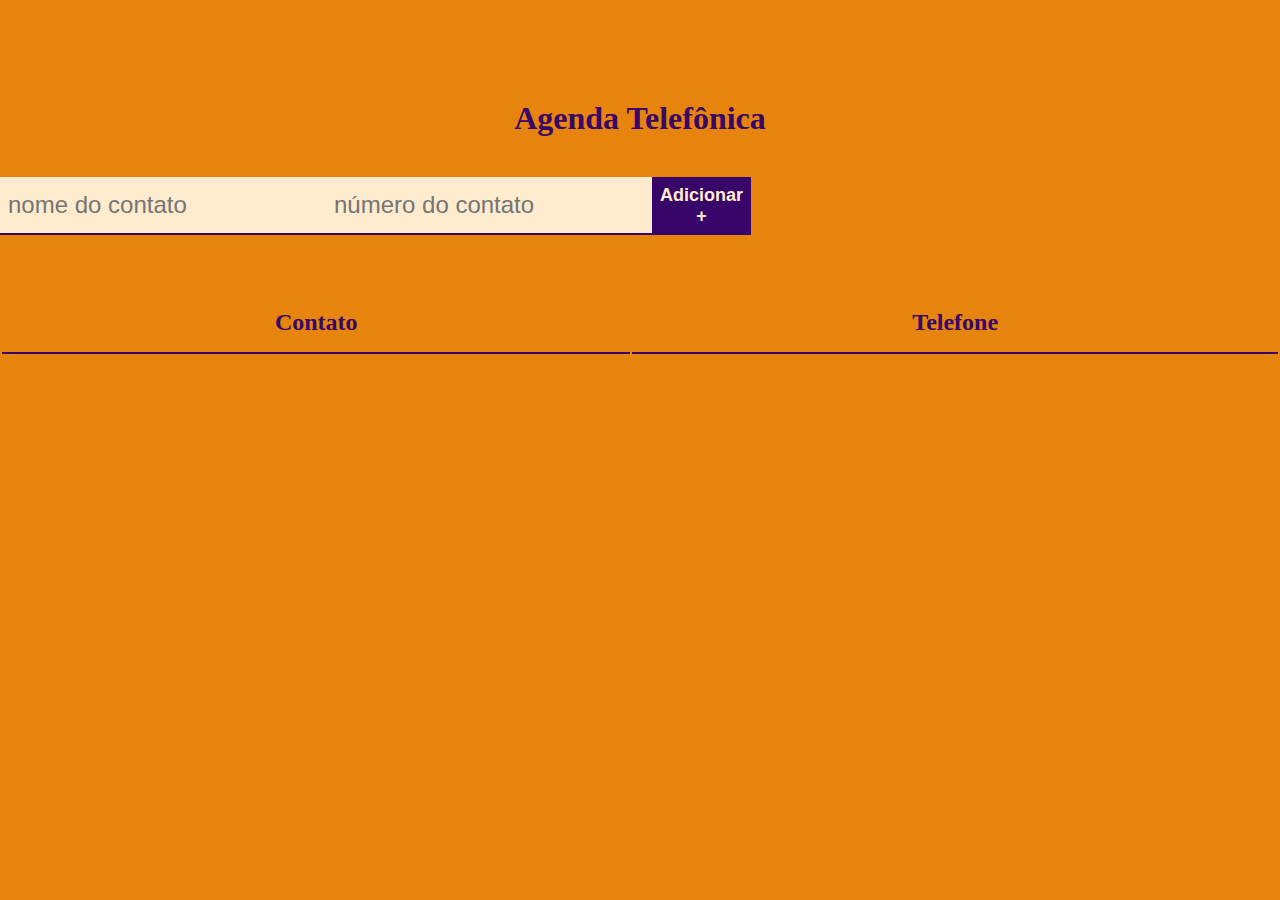
<file: index.html>
<!DOCTYPE html>
<html lang="pt-br">
<head>
    <meta charset="UTF-8">
    <meta http-equiv="X-UA-Compatible" content="IE=edge">
    <meta name="viewport" content="width=device-width, initial-scale=1.0">
    <title>Agenda Telefônica</title>
    <link rel="stylesheet" href="./main.css">
</head>
<body>
    <div clas="container2">
        <div class="container">
        <header>
            <h1>Agenda Telefônica</h1>
        </header>   
    </div>
        <form id="form-agenda">
            <input type="text" id="nome-contato" required placeholder="nome do contato"/>
            <input type="number" id="numero-contato" required placeholder="número do contato"/>
            <button type="submit">Adicionar +</button>
        </form>
        <table>
            <thead>
                <tr>
                    <th>
                        Contato
                    </th>
                    <th>
                        Telefone
                    </th>
                </tr>
            </thead>
            <tbody>
            </tbody>
        </table>
    </div>
    <script src="./main.js"></script>
</body>
</html>
</file>
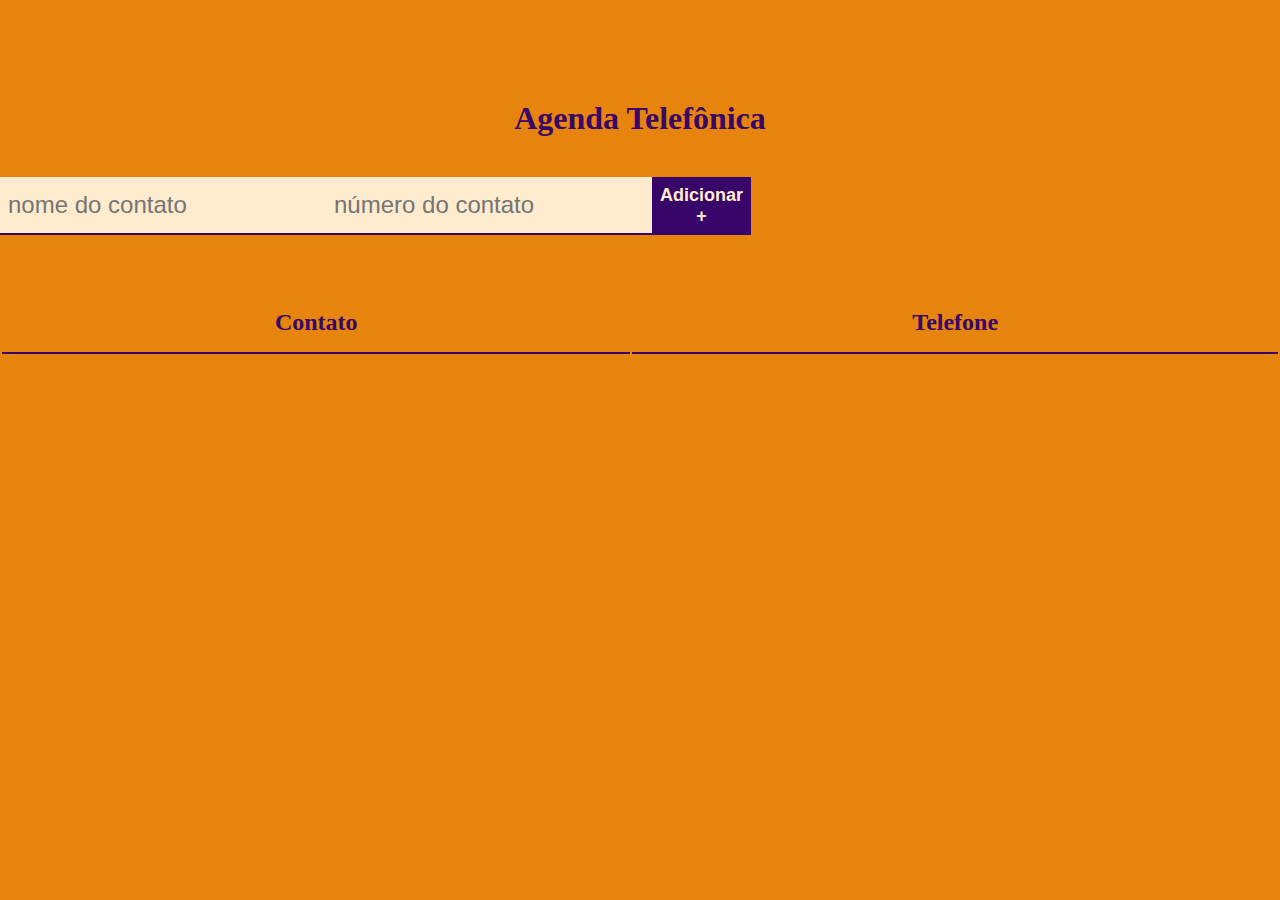
<file: agenda.html>
<!DOCTYPE html>
<html lang="pt-br">
<head>
    <meta charset="UTF-8">
    <meta http-equiv="X-UA-Compatible" content="IE=edge">
    <meta name="viewport" content="width=device-width, initial-scale=1.0">
    <title>Agenda Telefônica</title>
    <link rel="stylesheet" href="./main.css">
</head>
<body>
    <div clas="container2">
        <div class="container">
        <header>
            <h1>Agenda Telefônica</h1>
        </header>   
    </div>
        <form id="form-agenda">
            <input type="text" id="nome-contato" required placeholder="nome do contato"/>
            <input type="number" id="numero-contato" required placeholder="número do contato"/>
            <button type="submit">Adicionar +</button>
        </form>
        <table>
            <thead>
                <tr>
                    <th>
                        Contato
                    </th>
                    <th>
                        Telefone
                    </th>
                </tr>
            </thead>
            <tbody>
            </tbody>
        </table>
    </div>
    <script src="./main.js"></script>
</body>
</html>
</file>
<file: main.css>
*{
    margin: 0;
    padding-left: 0;
    box-sizing: border-box;
    color: rgb(56, 6, 104);
}

body {
    padding-top: 100px;
    background-color: rgb(230, 132, 13);
}

header h1 {
    text-align: center;
    margin-bottom: 40px;

}

.container2 {
    max-width: 960px;
    width: 100%;
    margin: 0 auto;
}

form{
    display: flex;
    max-width: 640px;
    width: 100%;
    justify-content: space-between;
    margin-bottom: 56px;
}

form input {
    font-size: 24px;
    background-color: blanchedalmond;
    border: none;
    border-bottom: 2px solid;
    padding: 8px;
}

form button {
    background-color: rgb(56, 6, 104);
    color:  blanchedalmond;
    font-size: 18px;
    font-weight: bold;
    border: none;
    cursor: pointer;
    padding: 8px;
}

table {
    width: 100%;
}

table th {
    border-bottom: 2px solid rgb(56, 6, 104);
    padding: 16px;
    font-size: 24px;
    font-weight: bold;
}

table td {
    padding: 16px 0;
    text-align: center;
    font-size: 18px;
    border-bottom: 1px solid rgba(0, 0, 0,1);
}
</file>
